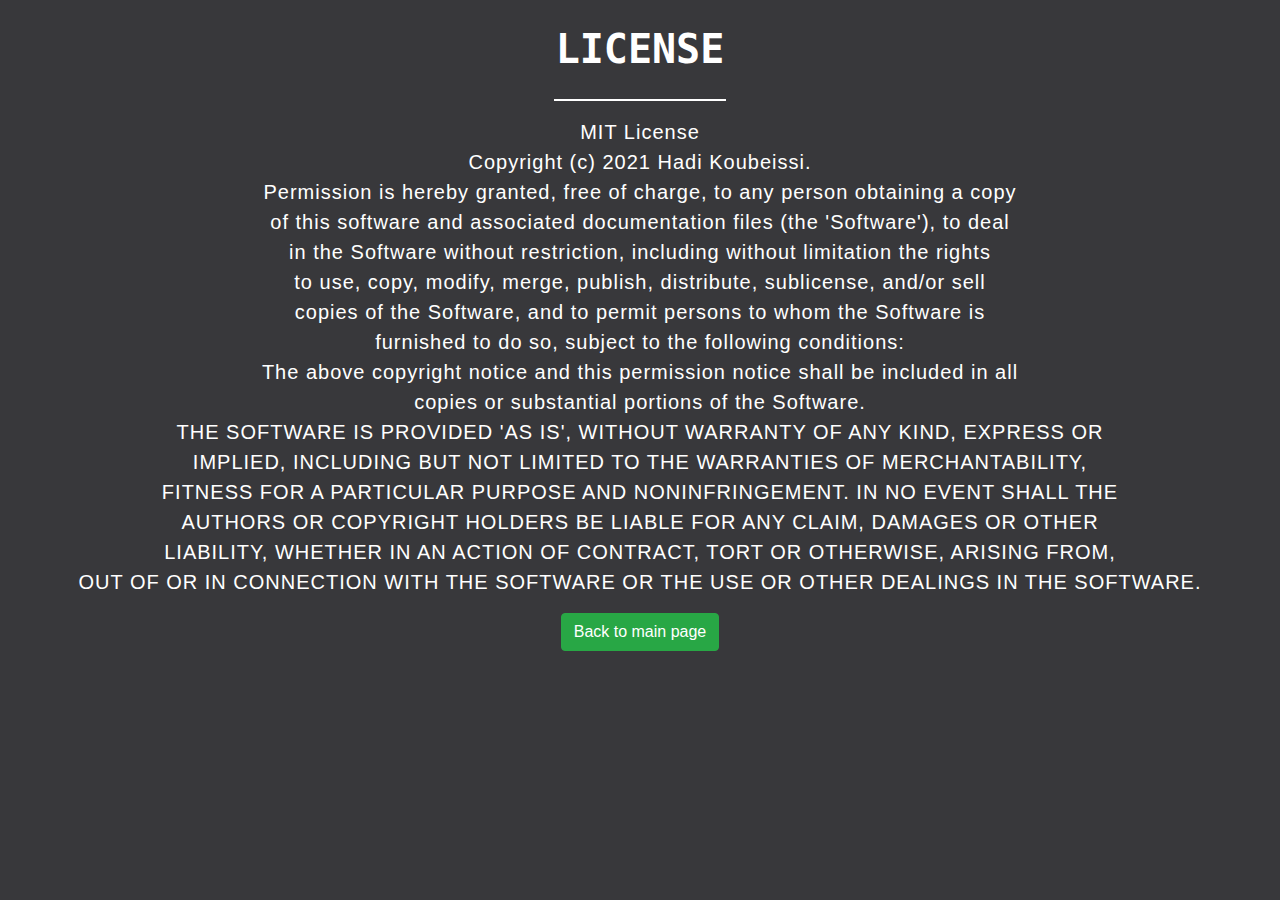
<file: pages/license.html>
<!DOCTYPE html>
<html lang="en">

<head>
    <meta charset="UTF-8">
    <meta name="viewport" content="width=device-width, initial-scale=1, shrink-to-fit=no">
    <link rel="stylesheet" href="../css/bootstrap.min.css">
    <link rel="stylesheet" href="../css/main.css">
    <link rel="stylesheet" href="https://cdnjs.cloudflare.com/ajax/libs/font-awesome/4.7.0/css/font-awesome.min.css">
    <link rel="icon" href="https://tse3.mm.bing.net/th?id=OIP.Bw5kP-nwNzt7noE2y3SBJgHaHa&pid=1.7&w=246&h=242&c=8&dpr=1">
    <title>Welcome to Hbot</title>
</head>

<body style="background-color: #38383b">
    <div class="container-fluid text-center" style="margin: 25px 0 25px 0;">
        <h1 class="display-5 licetitle" style="padding-bottom: 10px;"><b>LICENSE</b></h1>
        <hr style="border: 1px solid #ffff; width: 170px;">
        <blockquote class="blockquote">
            <p class="mb-0 textlice" id="text"></p>
        </blockquote>
        <a class="btn btn-success" href="../index.html">Back to main page</a>

        <script src="../js/license.js"></script>
</body>

</html>
</file>
<file: css/main.css>
body {
    font-family: 'Poppins', sans-serif !important;
    -webkit-font-smoothing: antialiased;
    -moz-osx-font-smoothing: grayscale;
    text-rendering: optimizeLegibility;
    background-color: #131b21;
}
.bgn {
    background-color: black;
    border: 1px solid #fff;
}
.htext {
color: #ffffff;
font-weight: inherit;
line-height: 1.2;
}
.ltext {
    color: #ffff;
}
.wh {
    color: #ffffff;
    font-weight: 700;
    padding-top: 30px;
}
.Hbot {
    color: #AD91FF !important;
}
.Hbot:hover {
    font-size: 30px;
    text-shadow: #ffffff;
}
.textt {
    color: #a2a8bd;
}
.card {
    border: 1px solid #ffffff;
}
.card:hover {
     border: 3px solid black;
}
.cardds{
margin-top: 30px !important;
padding: 60px 50px !important;
}
.bgseconde {
    padding-bottom: 150px;
    background-color: #131b21;

}
.ttjoin {
    color: #ffffff;
    font-weight: 500;
    font-size: 36px;
    line-height: 51px;
}
span {
    font-weight: 700;
}
.footer-social-icons {
    width: 350px;
    display: block;
    margin: 0 auto;
    align-items: center;
}
.social-icon {
    color: #fff;
}
ul.social-icons {
    margin-top: 10px;
}
.social-icons li {
    vertical-align: top;
    display: inline;
    height: 100px;
}
.social-icons a {
    color: #fff;
    text-decoration: none;
}
.fa-facebook {
    padding:10px 14px;
    -o-transition:.5s;
    -ms-transition:.5s;
    -moz-transition:.5s;
    -webkit-transition:.5s;
    transition: .5s;
    background-color: #322f30;
}
.fa-facebook:hover {
    background-color: #3d5b99;
}
.fa-twitter {
    padding:10px 12px;
    -o-transition:.5s;
    -ms-transition:.5s;
    -moz-transition:.5s;
    -webkit-transition:.5s;
    transition: .5s;
    background-color: #322f30;
}
.fa-twitter:hover {
    background-color: #00aced;
}
.fa-github {
    padding:10px 14px;
    -o-transition:.5s;
    -ms-transition:.5s;
    -moz-transition:.5s;
    -webkit-transition:.5s;
    transition: .5s;
    background-color: #322f30;
}
.fa-github:hover {
    background-color: #5a32a3;
}
.add_to_discord {
    display: flex;
    align-items: center;
    background-color: blueviolet;
    border-radius: 8px;
    border: 0;
    font-weight: 600;
    font-size: 17px !important;
    line-height: 21px !important;
    color: #fff;
    padding: 27px;
    height: 58px;
    outline: none;
}
.add_to_discord svg {
    padding-right: 20px;
    box-sizing: unset;
}
.add_to_discord:hover {
    background-color: rgb(152, 67, 233);
    text-decoration: none;
  }
  
.commandstitle {
    color: #ffffff;
}
.commandssub {
    color: gray;
}
.searchbox {
    background-color: #2b2a38;
    padding: 15px 27px;
    font-size: 20px;
    color: #ccc;
    border: 3px solid #2b2a38;
    border-radius: 8px;
    width: 40%;
}
.border {
    width: 65%;
    height: 2px;
    background: #fff;
    margin-left: 17.5%;
}
.collapsible {
    background-color: #202225;
    color: white;
    cursor: pointer;
    padding: 18px;
    width: 50%;
    border: none;
    text-align: left;
    outline: none;
    font-size: 23px;
    font-family: -apple-system, BlinkMacSystemFont, 'Segoe UI', Roboto, Oxygen, Ubuntu, Cantarell, 'Open Sans', 'Helvetica Neue', sans-serif;
  }
  .collapsible span {
    font-size: 14px;
    color: grey;
}
.collapsible:after {
    content: '\002B';
    color: white;
    font-weight: bold;
    float: right;
    margin-left: 5px;
  }
  
  .active:after {
    content: "\2212";
  }
  .content {
    padding: 0 18px;
    width: 50%;
    margin-left: 25%;
    overflow: hidden;
    transition: max-height 0.3s ease-out;
    background-color: #2f3136;
    color: #6a707a;
    text-align: left;
    display: none;
  }
  .content h4 {
    margin-top: 12px;
    font-size: 20px;
    font-family: 'Cairo';
  }

  .card{
    background-color: rgb(255, 251, 251);
    color: red;
    max-width: 360px;
    display: flex;
    flex-direction: column;
    overflow: hidden;
    border-radius: 2rem;
    box-shadow: 0px 1rem 1.5rem rgba(0,0,0,0.5);
  }
  
  .card .banner{
    background-position: center;
    background-repeat: no-repeat;
    background-size: cover;
    height: 11rem;
    display: flex;
    align-items: flex-end;
    justify-content: center;
    box-sizing: border-box;
  }
  .card .banner img{
    background-color: #fff;
    width: 8rem;
    height: 8rem;
    box-shadow: 0 0.5rem 1rem rgba(0,0,0,0.3);
    border-radius: 50%;
    transform: translateY(50%);
    transition: transform 200ms cubic-bezier(0.18, 0.89, 0.32, 1.28);
  }
  
  .card .banner img:hover{
    transform: translateY(50%) scale(1.3);
  }
  
  .card h2.name{
    text-align: center;
    padding: 0 2rem 0.5rem;
    margin: 0;
  }
  
  .card .title{
    color: #a0a0a0;
    font-size: 0.85rem;
    text-align: center;
    padding: 0 2rem 1.2rem;
  }
  
  .card .actions{
    padding: 0 2rem 1.2rem;
    display: flex;
    flex-direction: column;
    order: 99;
  }
  
  .card .actions .follow-info{
    padding: 0 0 1rem;
    display: flex;
  }
  
  .card .actions .follow-info h2{
    text-align: center;
    width: 50%;
    margin: 0;
    box-sizing: border-box;
  }
  
  .card .actions .follow-info h2 a{
    text-decoration: none;
    padding: 0.8rem;
    display: flex;
    flex-direction: column;
    border-radius: 0.8rem;
    transition: background-color 100ms ease-in-out;
  }
  
  .card .actions .follow-info h2 a span{
    color: #1c9eff;
    font-weight: bold;
    transform-origin: bottom;
    transform: scaleY(1.3);
    transition: color 100ms ease-in-out;
  }
  
  .card .actions .follow-info h2 a small{
    color: #afafaf;
    font-size: 0.85rem;
    font-weight: normal;
  }
  
  .card .actions .follow-info h2 a:hover{
    background-color: #f2f2f2;
  }
  
  .card .actions .follow-info h2 a:hover span{
    color: #007ad6;
  }
  
  .card .actions .follow-btn button{
    color: inherit;
    font: inherit;
    font-weight: bold;
    background-color: #ffd01a;
    width: 100%;
    border: none;
    padding: 1rem;
    outline: none;
    box-sizing: border-box;
    border-radius: 1.5rem/50%;
    transition: background-color 100ms ease-in-out, transform 200ms cubic-bezier(0.18, 0.89, 0.32, 1.28);
  }
  
  .card .actions .follow-btn button:hover{
    background-color: #efb10a;
    transform: scale(1.1);
  }
  
  .card .actions .follow-btn button:active{
    background-color: #e8a200;
    transform: scale(1);
  }

  .licetitle {
    color: #ffff;
    margin: 5px;
    font-family: monospace;
  }

  .textlice {
    box-sizing: border-box;
    color:  #ffff;
    margin: 3px;
    letter-spacing: 1px;
  }

.mastfoot.mb-auto{
    padding-bottom: 40px;
    padding: 20px;
    bottom: 0;
    width: 100%;
    height: auto;
    background-color: #212529;
    color: white;
}


::-webkit-scrollbar {
	width: 12.2px;
}

::-webkit-scrollbar-track {
	box-shadow: inset 0 0 1000px #38383b; 
}

::-webkit-scrollbar-thumb {
	background: #202225; 
	border-radius: 4px;
}
/* Handle on hover */
::-webkit-scrollbar-thumb:hover {
    background: rgb(84, 81, 81); 
  }
</file>
